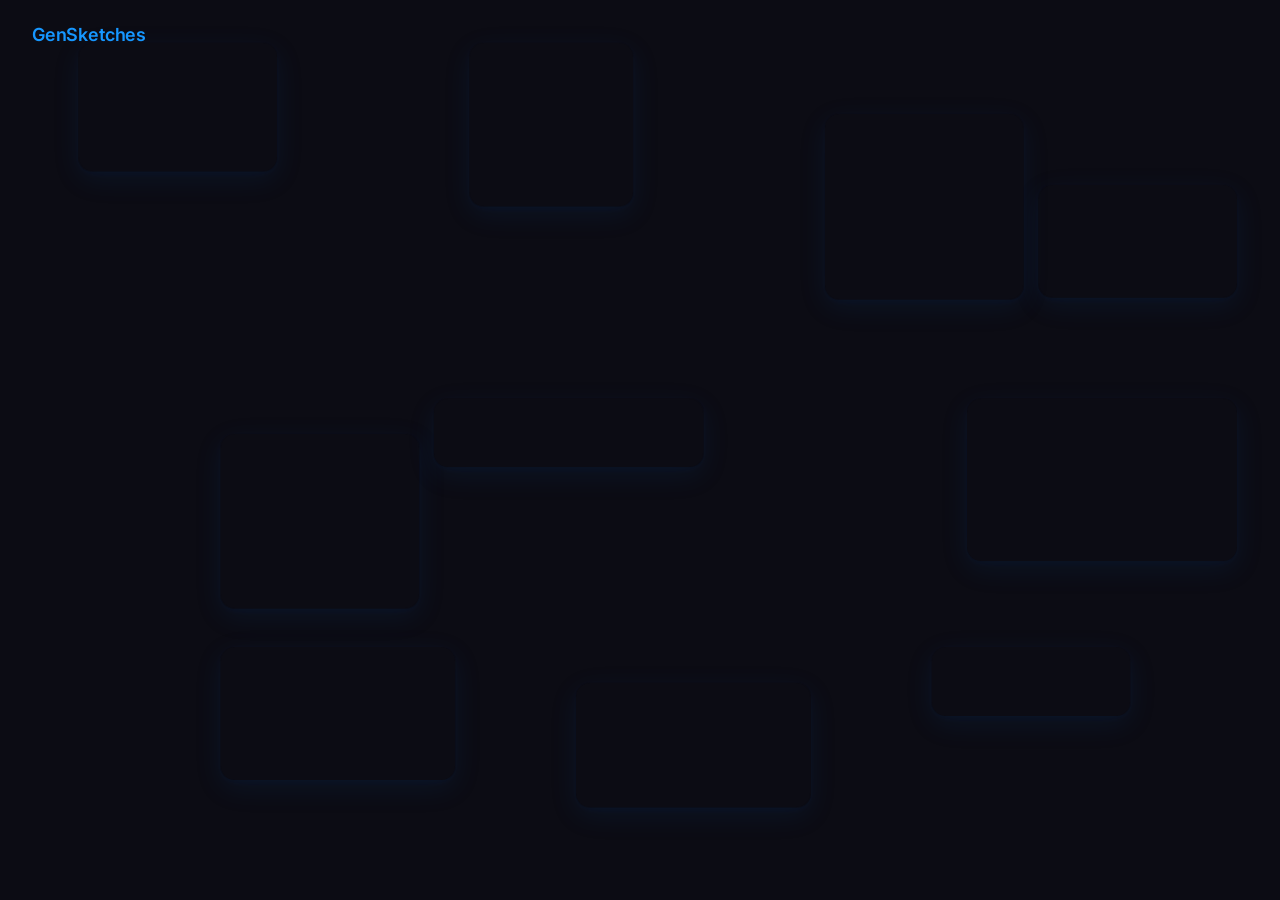
<file: index.html>
<!DOCTYPE html>
<html lang="en">
  <head>
    <meta charset="utf-8" />
    <meta name="viewport" content="width=device-width, initial-scale=1" />
    <title>GenSketches</title>
    <link rel="preconnect" href="https://fonts.googleapis.com" />
    <link rel="preconnect" href="https://fonts.gstatic.com" crossorigin />
    <link href="https://fonts.googleapis.com/css2?family=Inter:wght@300;400;600&display=swap" rel="stylesheet" />
    <link rel="stylesheet" href="style.css" />
  </head>
  <body>
    <header>
      <h1>GenSketches</h1>
    </header>

    <main id="stage" class="stage">
      <!-- data-aspect = video width/height (used to set card aspect) -->
      <a class="card" href="01-morphing-grid/index.html" target="_blank" rel="noopener" data-aspect="1.77">
        <video src="previews/01-morphing-grid.mp4" autoplay loop muted playsinline preload="metadata"></video>
      </a>
      <a class="card" href="03-wave-circles/index.html" target="_blank" rel="noopener" data-aspect="1.14">
        <video src="previews/03-wave-circles.mp4" autoplay loop muted playsinline preload="metadata"></video>
      </a>
      <a class="card" href="05-clock-mask/index.html" target="_blank" rel="noopener" data-aspect="2.89" data-small="1">
        <video src="previews/05-clock-mask.mp4" autoplay loop muted playsinline preload="metadata"></video>
      </a>
      <a class="card" href="06-living-orb/index.html" target="_blank" rel="noopener" data-aspect="1.07" data-spans="5,6">
        <video src="previews/06-living-orb.mp4" autoplay loop muted playsinline preload="metadata"></video>
      </a>
      <a class="card" href="08-breathing-chord/index.html" target="_blank" rel="noopener" data-aspect="1.77">
        <video src="previews/08-breathing-chord.mp4" autoplay loop muted playsinline preload="metadata"></video>
      </a>
      <a class="card" href="09-breathing-chord-b/index.html" target="_blank" rel="noopener" data-aspect="1.66">
        <video src="previews/09-breathing-chord-b.mp4" autoplay loop muted playsinline preload="metadata"></video>
      </a>
      <a class="card" href="11-rect-of-circles/index.html" target="_blank" rel="noopener" data-aspect="3.93">
        <video src="previews/11-rect-of-circles.mp4" autoplay loop muted playsinline preload="metadata"></video>
      </a>
      <a class="card" href="12-rect-of-circles-b/index.html" target="_blank" rel="noopener" data-aspect="1.88">
        <video src="previews/12-rect-of-circles-b.mp4" autoplay loop muted playsinline preload="metadata"></video>
      </a>
      <a class="card" href="13-ai-sparkle/index.html" target="_blank" rel="noopener" data-aspect="1.00" data-spans="4,5">
        <video src="previews/13-ai-sparkle.mp4" autoplay loop muted playsinline preload="metadata"></video>
      </a>
      <a class="card" href="15-living-orb-b/index.html" target="_blank" rel="noopener" data-aspect="1.55" data-spans="5,6">
        <video src="previews/15-living-orb-b.mp4" autoplay loop muted playsinline preload="metadata"></video>
      </a>
    </main>

    <div class="hint" id="hint">press any key — grid ↔ ring</div>

    <script>
      (function () {
        const COLS = 36;              // finer grid → tighter packing, less overlap
        const COL_SPANS = [6, 7, 8];  // default widths (max 8 cells)
        const SMALL_SPANS = [4, 5, 6]; // for cards marked data-small="1"
        const GUTTER = 14;            // px gap between cards
        const TRANSITION_MS = 900;
        const RING_HOLD_MS = 5500;
        const RING_RADIUS_FRAC = 0.30;
        const RING_CARD_FRAC = 0.055;
        const ROTATION_RATE = 0.0035;

        const stage = document.getElementById('stage');
        const hint = document.getElementById('hint');
        const cards = Array.from(document.querySelectorAll('.card'));

        // Track hover per card (used for the ring-mode 3× enlarge)
        cards.forEach(el => {
          el._hover = false;
          el._scale = 1;
          el.addEventListener('mouseenter', () => { el._hover = true; });
          el.addEventListener('mouseleave', () => { el._hover = false; });
        });

        let state = 'grid';
        let rotation = 0;
        let rafId = null;
        let holdTimeout = null;

        function vw() { return window.innerWidth; }
        function vh() { return window.innerHeight; }

        function setTransition(ms) {
          cards.forEach(c => {
            c.style.transition = ms === 0
              ? 'none'
              : `transform ${ms}ms cubic-bezier(0.65,0,0.35,1), width ${ms}ms cubic-bezier(0.65,0,0.35,1), height ${ms}ms cubic-bezier(0.65,0,0.35,1)`;
          });
        }

        function layoutGrid() {
          const cellW = vw() / COLS;
          const cellH = cellW;
          const ROWS = Math.max(1, Math.floor(vh() / cellH));
          const occupied = Array.from({ length: ROWS }, () => new Array(COLS).fill(false));

          // Keep 1 cell of margin on every side (so cards never touch the
          // edges or overlap the GenSketches title at top-left).
          const MARGIN_COLS = 1;
          const MARGIN_ROWS = 1;
          for (let rr = 0; rr < ROWS; rr++) {
            for (let m = 0; m < MARGIN_COLS; m++) {
              occupied[rr][m] = true;
              occupied[rr][COLS - 1 - m] = true;
            }
          }
          for (let cc = 0; cc < COLS; cc++) {
            for (let m = 0; m < MARGIN_ROWS; m++) {
              if (occupied[m]) occupied[m][cc] = true;
              if (occupied[ROWS - 1 - m]) occupied[ROWS - 1 - m][cc] = true;
            }
          }

          function fits(r, c, cw, ch) {
            if (r + ch > ROWS || c + cw > COLS) return false;
            for (let dr = 0; dr < ch; dr++) {
              for (let dc = 0; dc < cw; dc++) {
                if (occupied[r + dr][c + dc]) return false;
              }
            }
            return true;
          }
          function mark(r, c, cw, ch) {
            for (let dr = 0; dr < ch; dr++) {
              for (let dc = 0; dc < cw; dc++) {
                occupied[r + dr][c + dc] = true;
              }
            }
          }

          // Build a spec per card, then place LARGEST first so big cards
          // claim space while the grid is empty (greatly reduces overlap).
          const specs = cards.map(el => {
            const aspect = parseFloat(el.dataset.aspect) || 1;
            // Per-card span pool: data-spans="5,6" overrides; else small/default.
            let pool;
            if (el.dataset.spans) {
              pool = el.dataset.spans.split(',').map(n => parseInt(n, 10));
            } else {
              pool = el.dataset.small === '1' ? SMALL_SPANS : COL_SPANS;
            }
            let cw = pool[Math.floor(Math.random() * pool.length)];
            cw = Math.min(cw, COLS);
            return { el, aspect, cw };
          });
          specs.sort((a, b) => b.cw - a.cw);

          specs.forEach(spec => {
            let { el, aspect, cw } = spec;
            // Shrink the card (in whole columns) until it fits somewhere.
            // Card visual size is inset by GUTTER so gaps appear between cards.
            let placed = false, r = 0, c = 0, ch = 1, widthPx = 0, heightPx = 0;
            for (; cw >= 2 && !placed; cw--) {
              widthPx = cw * cellW - GUTTER;          // inset for gutter
              heightPx = widthPx / aspect;
              ch = Math.max(1, Math.ceil((heightPx + GUTTER) / cellH));
              const candidates = [];
              for (let rr = 0; rr + ch <= ROWS; rr++) {
                for (let cc = 0; cc + cw <= COLS; cc++) {
                  if (fits(rr, cc, cw, ch)) candidates.push([rr, cc]);
                }
              }
              if (candidates.length > 0) {
                [r, c] = candidates[Math.floor(Math.random() * candidates.length)];
                mark(r, c, cw, ch);
                placed = true;
              }
            }
            if (!placed) {
              cw = 2; widthPx = cw * cellW - GUTTER; heightPx = widthPx / aspect;
              r = 0; c = 0;
            }

            // Centre the card inside its reserved cells (half gutter each side)
            const x = c * cellW + GUTTER / 2;
            const y = r * cellH + GUTTER / 2;
            el.style.width = widthPx + 'px';
            el.style.height = heightPx + 'px';
            el.style.transform = `translate(${x}px, ${y}px) rotate(0deg)`;
            el.style.zIndex = '1';
          });
        }

        function layoutRing(rot) {
          const W = vw(), H = vh();
          const cx = W / 2, cy = H / 2;
          const r = Math.min(W, H) * RING_RADIUS_FRAC;
          const s = Math.min(W, H) * RING_CARD_FRAC;
          cards.forEach((el, i) => {
            const a = (i / cards.length) * Math.PI * 2 - Math.PI / 2 + rot;
            const x = cx + Math.cos(a) * r - s / 2;
            const y = cy + Math.sin(a) * r - s / 2;
            // Hover in ring mode → smoothly scale up to 3×
            const target = el._hover ? 3 : 1;
            el._scale = (el._scale || 1) + (target - (el._scale || 1)) * 0.2;
            el.style.width = s + 'px';
            el.style.height = s + 'px';
            el.style.transform = `translate(${x}px, ${y}px) scale(${el._scale})`;
            el.style.zIndex = el._hover ? '200' : '50';
          });
        }

        function startRotation() {
          if (state !== 'ring') return;
          setTransition(0);
          let lastT = performance.now();
          function spin(now) {
            if (state !== 'ring') return;
            const dt = now - lastT; lastT = now;
            rotation += ROTATION_RATE * (dt / 16.67);
            layoutRing(rotation);
            rafId = requestAnimationFrame(spin);
          }
          rafId = requestAnimationFrame(spin);

          holdTimeout = setTimeout(() => {
            if (state !== 'ring') return;
            cancelAnimationFrame(rafId);
            rafId = null;
            state = 'toGrid';
            setTransition(TRANSITION_MS);
            layoutGrid();
            setTimeout(() => { if (state === 'toGrid') state = 'grid'; }, TRANSITION_MS);
          }, RING_HOLD_MS);
        }

        function toggle() {
          if (state === 'grid') {
            hint.style.display = 'none';
            state = 'toRing';
            setTransition(TRANSITION_MS);
            rotation = 0;
            layoutRing(0);
            setTimeout(() => {
              if (state === 'toRing') { state = 'ring'; startRotation(); }
            }, TRANSITION_MS);
          } else if (state === 'ring') {
            if (rafId) cancelAnimationFrame(rafId);
            if (holdTimeout) clearTimeout(holdTimeout);
            rafId = null;
            state = 'toGrid';
            setTransition(TRANSITION_MS);
            layoutGrid();
            setTimeout(() => { if (state === 'toGrid') state = 'grid'; }, TRANSITION_MS);
          }
        }

        function applyGridGuide() {
          // Sets CSS vars so the grid guide aligns to live cell width + gutter.
          stage.style.setProperty('--col-w', (vw() / COLS) + 'px');
          stage.style.setProperty('--gutter', GUTTER + 'px');
        }

        // Init
        setTransition(0);
        applyGridGuide();
        layoutGrid();
        requestAnimationFrame(() => setTransition(TRANSITION_MS));

        window.addEventListener('keydown', (e) => {
          if (e.metaKey || e.ctrlKey || e.altKey) return;
          if (e.target && /input|textarea/i.test(e.target.tagName)) return;
          toggle();
        });
        document.body.addEventListener('click', (e) => {
          if (e.target.closest('.card')) return;
          toggle();
        });

        window.addEventListener('resize', () => {
          applyGridGuide();
          if (state === 'grid') layoutGrid();
          else if (state === 'ring') layoutRing(rotation);
        });
      })();
    </script>
  </body>
</html>
</file>
<file: style.css>
:root {
  --fg: #1697ff;
  --bg: #0c0c14;   /* matches sketch 13 preview background (12,12,20) */
  --text: #e8e8e8;
  --muted: #8a8a8a;
}

* { box-sizing: border-box; }

html, body {
  margin: 0;
  padding: 0;
  background: var(--bg);
  color: var(--text);
  font-family: 'Inter', -apple-system, BlinkMacSystemFont, 'Segoe UI', Helvetica, Arial, sans-serif;
  -webkit-font-smoothing: antialiased;
  overflow: hidden;
  height: 100vh;
}

header {
  position: fixed;
  top: 24px;
  left: 32px;
  z-index: 100;
  pointer-events: none;
}

header h1 {
  margin: 0;
  font-size: 18px;
  font-weight: 600;
  letter-spacing: -0.01em;
  color: var(--fg);
}

.stage {
  position: fixed;
  inset: 0;
  background: var(--bg);
  overflow: hidden;
  --col-w: 0px;
  --gutter: 14px;
}


.card {
  position: absolute;
  left: 0;
  top: 0;
  border-radius: 14px;
  overflow: hidden;
  box-shadow: 0 6px 22px rgba(0, 0, 0, 0.10);
  cursor: pointer;
  display: block;
  transform-origin: 50% 50%;
  background: #0c0c14;
  /* soft darker-blue glow shadow (very subtle) */
  box-shadow: 0 8px 28px rgba(12, 80, 160, 0.12), 0 2px 8px rgba(12, 80, 160, 0.075);
  will-change: transform, width, height;
}

.card video, .card img {
  width: 100%;
  height: 100%;
  object-fit: cover;       /* card aspect now matches video — cover is exact */
  display: block;
  pointer-events: none;
}

.hint {
  position: fixed;
  left: 50%;
  bottom: 14px;
  z-index: 100;
  font-size: 12px;
  font-weight: 500;
  letter-spacing: 0.08em;
  color: var(--muted);
  background: rgba(20, 20, 20, 0.85);
  padding: 8px 16px;
  border-radius: 999px;
  pointer-events: none;
  backdrop-filter: blur(6px);
  /* Elastic entrance: very fast launch then a damped settle (fast→slow),
     hold, then a gentle descent. */
  animation: hintCycle 1.7s cubic-bezier(0.16, 1, 0.3, 1) forwards;
}

@keyframes hintCycle {
  0%   { transform: translateX(-50%) translateY(70px); }   /* hidden below */
  16%  { transform: translateX(-50%) translateY(-12px); }  /* fast launch + overshoot */
  24%  { transform: translateX(-50%) translateY(5px); }    /* bounce back */
  30%  { transform: translateX(-50%) translateY(-2px); }   /* smaller overshoot */
  36%  { transform: translateX(-50%) translateY(0); }      /* settle */
  /* hold, then a gentle, slower descent */
  80%  { transform: translateX(-50%) translateY(0);
         animation-timing-function: cubic-bezier(0.4, 0, 0.6, 1); }
  100% { transform: translateX(-50%) translateY(70px); }
}
</file>
